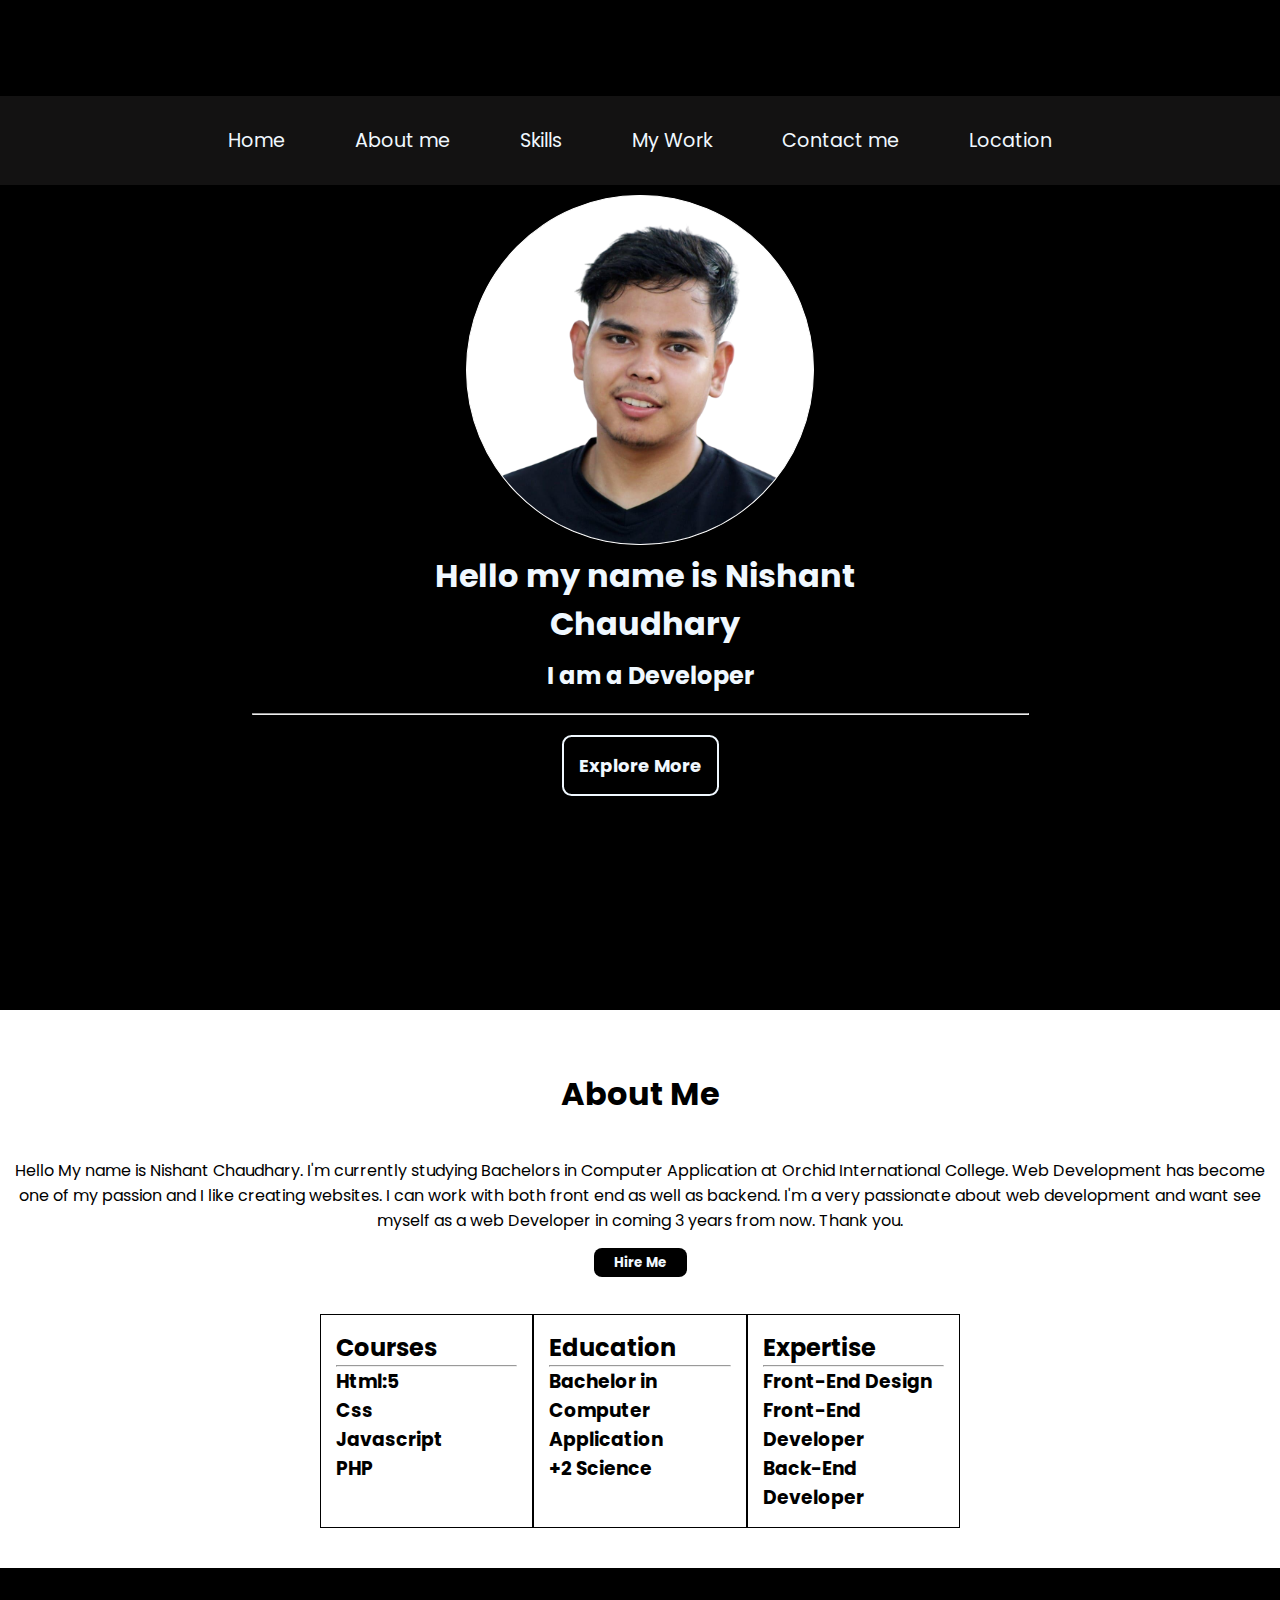
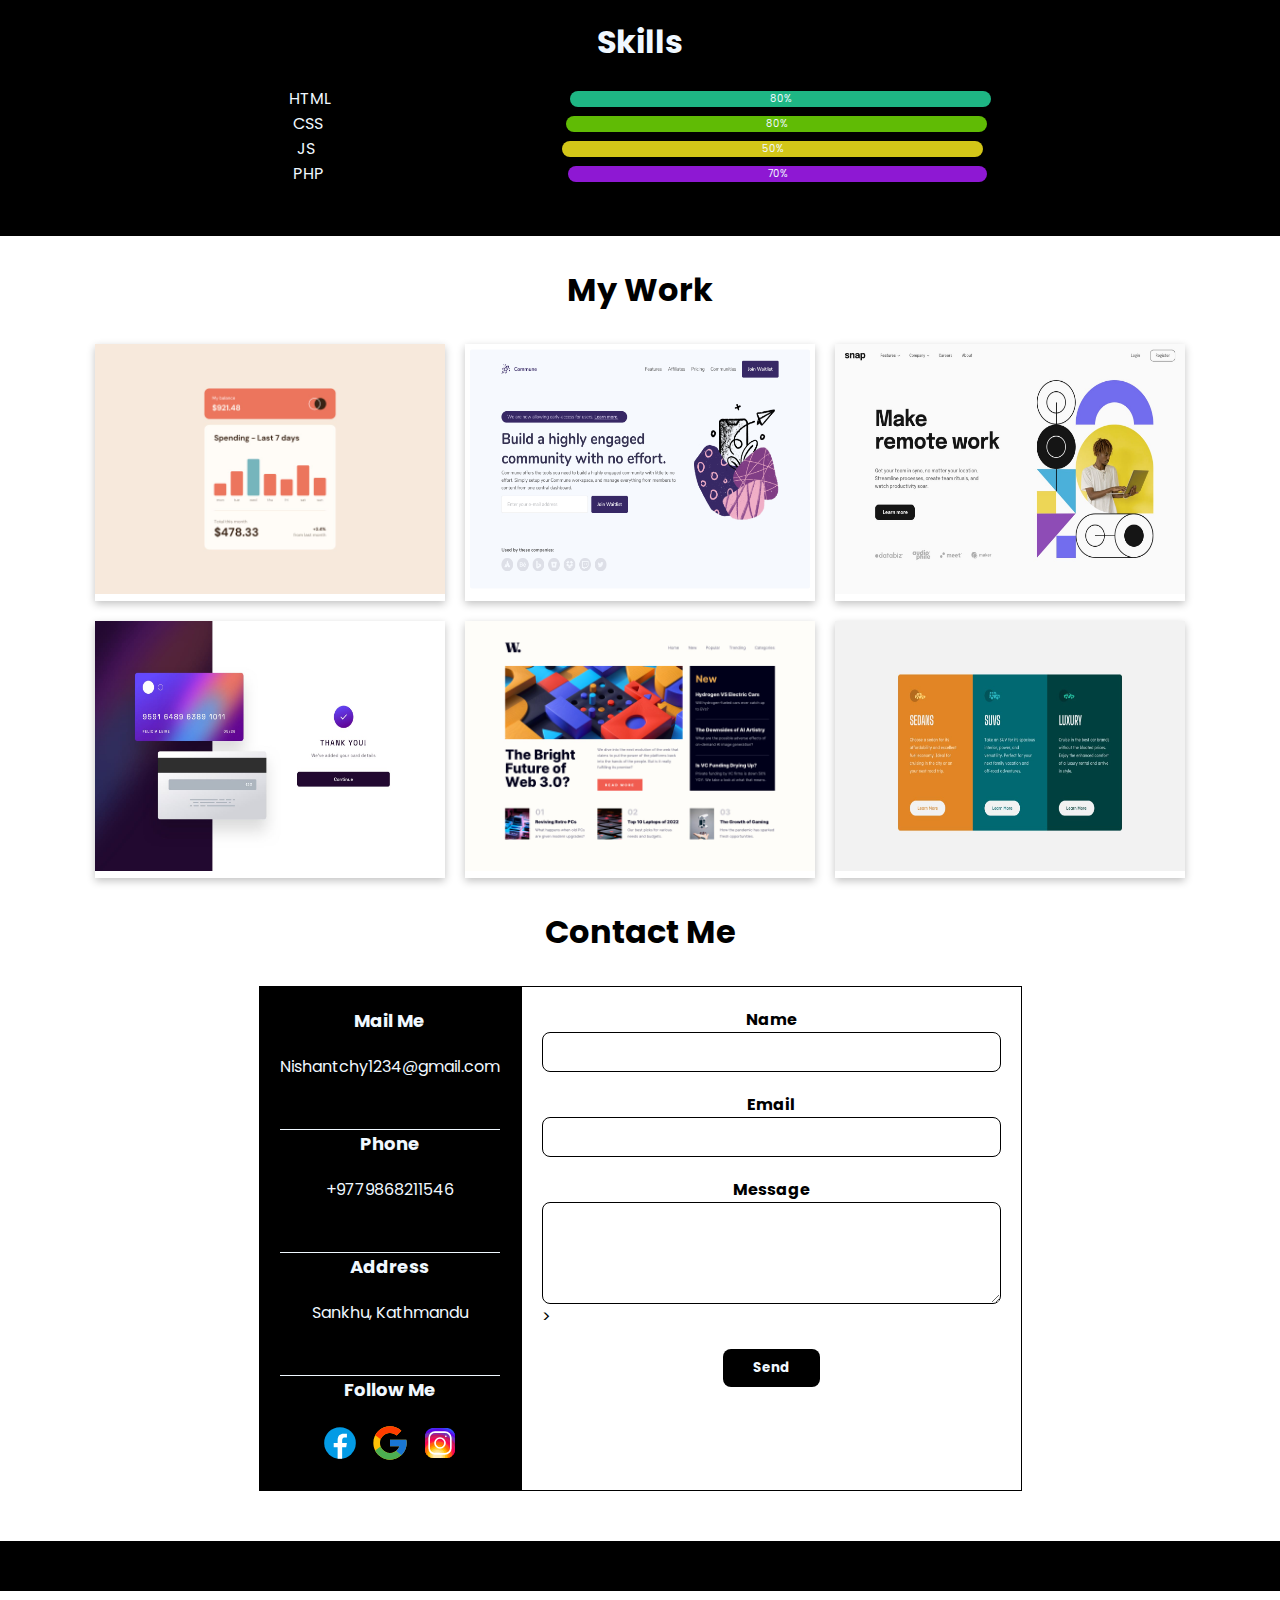
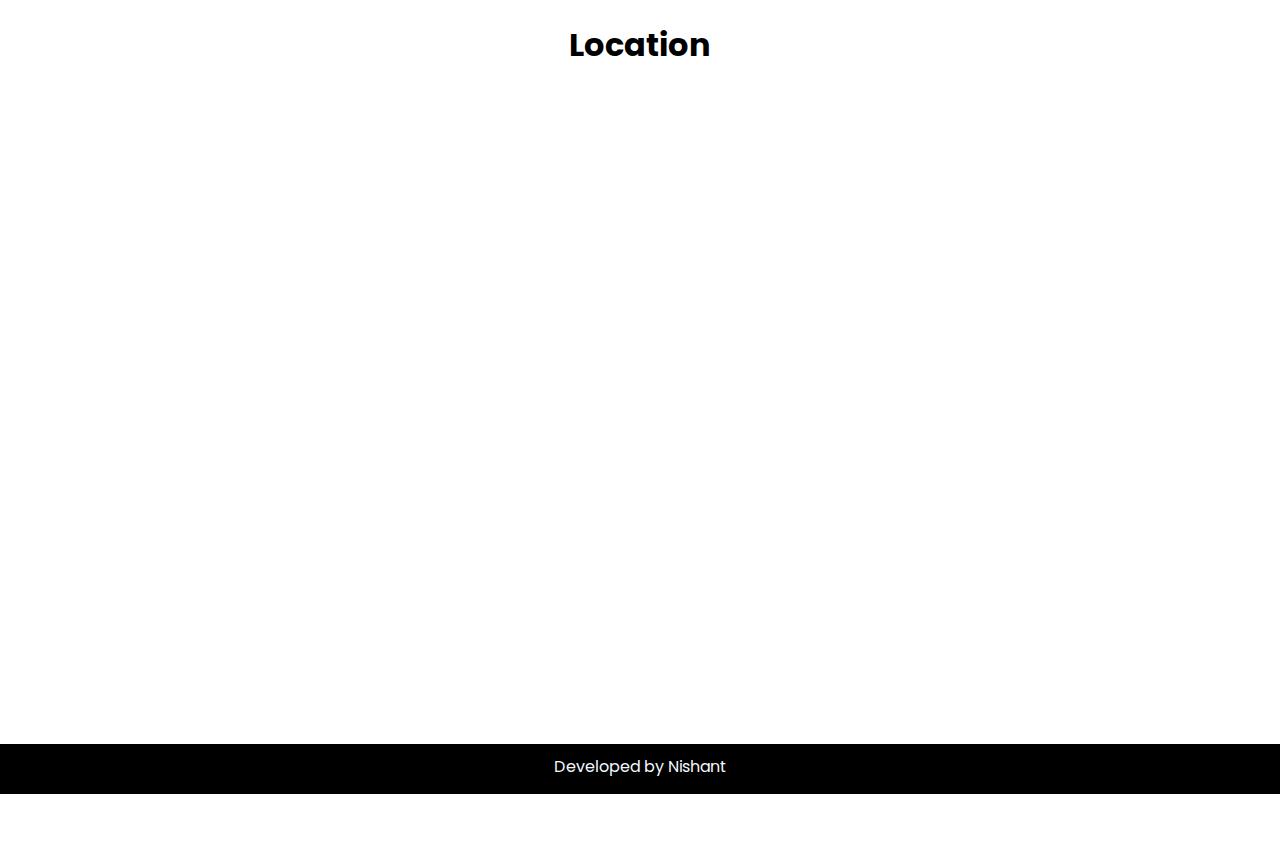
<file: index.html>
<!DOCTYPE html>
<html lang="en">
  <head>
    <meta charset="UTF-8" />
    <meta http-equiv="X-UA-Compatible" content="IE=edge" />
    <meta name="viewport" content="width=device-width, initial-scale=1.0" />
    <title>Portfolio</title>
    <link rel="stylesheet" href="style.css" />
  </head>
  <body>
    <div class="main-container">
      <div id="home" class="main-page">
        <div class="navbar">
          <ul>
            <li><a href="#home">Home</a></li>
            <li><a href="#about">About me</a></li>
            <li><a href="#skill">Skills</a></li>
            <li><a href="#work">My Work</a></li>
            <li><a href="#contact">Contact me</a></li>
            <li><a href="#location">Location</a></li>
          </ul>
          <div id="menu-btn" class="fas fa-bars"></div>
        </div>
        <div class="back-img">
          <img src="/assets/IMG_0007-removebg.png" alt="" />
        </div>
        <div class="container">
          <h1>Hello my name is Nishant Chaudhary</h1>
          <h2>I am a Developer</h2>
          <hr />
          <button>Explore More</button>
        </div>
      </div>
      <div id="about" class="about">
        <div class="me">
          <h1>About Me</h1>
          <p>
            Hello My name is Nishant Chaudhary. I'm currently studying Bachelors in Computer Application at Orchid International College.
            Web Development has become one of my passion and I like creating websites. I can work with both front end as well as backend.
            I'm a very passionate about web development and want see myself as a web Developer in coming 3 years from now. Thank you.
          </p>
          <div class="btn"><button ><a href="#contact">Hire Me</a></button></div>
        </div>
        <div class="cont">
          <div class="courses">
            <h2>Courses</h2>
            <hr />
            <h3>Html:5</h3>
            <h3>Css</h3>
            <h3>Javascript</h3>
            <h3>PHP</h3>
          </div>
          <div class="education">
            <h2>Education</h2>
            <hr />
            <h3>Bachelor in Computer Application</h3>
            <h3>+2 Science</h3>
          </div>
          <div class="expertise">
            <h2>Expertise</h2>
            <hr />
            <h3>Front-End Design</h3>
            <h3>Front-End Developer</h3>
            <h3>Back-End Developer</h3>
          </div>
        </div>
      </div>
      <div id="skill" class="skills">
        <h1>Skills</h1>
        <div class="html">
          <div class="tag">HTML</div>
          <div class="blank-h"><p>80%</p></div>
        </div>
        <div class="css">
          <div class="tag">CSS</div>
          <div class="blank-c"><p>80%</p></div>
        </div>
        <div class="js">
          <div class="tag">JS</div>
          <div class="blank-j"><p>50%</p></div>
        </div>
        <div class="php">
          <div class="tag">PHP</div>
          <div class="blank-p"><p>70%</p></div>
        </div>
      </div>
      <div class="work" id="work">
        <h1>My Work</h1>
        <div class="first">
          <div class="wrk">
            <div class="wrk-img">
             <a target="_blank" href="ch11.html"> <img
                src="/assets/desktop-design11.jpg"
                alt=""
              /></a>
            </div>
          </div>
          <div class="wrk">
            <div class="wrk-img">
              <a target="_blank" href="ch13.html"><img
                src="/assets/Landing Page - Desktop View13.png"
                alt=""
              /></a>
            </div>
          </div>
          <div class="wrk">
            <div class="wrk-img">
              <a target="_blank" href="ch6.html"><img src="assets/desktop-design6.jpg" alt="" /></a>
            </div>
          </div>
        </div>
        <div class="second">
            <div class="wrk">
                <a target="_blank" href="ch7.html"><div class="wrk-img">
                  <img src="/assets/complete-state-desktop7.jpg" alt="" /></a>
                </div>
              </div>
              <div class="wrk">
                <div class="wrk-img">
                 <a target="_blank" href="ch8.html"> <img src="/assets/desktop-design8.jpg" alt="" /></a>
                </div>
              </div>
              <div class="wrk">
                <div class="wrk-img">
                  <a target="_blank" href="ch10.html"><img
                    src="/assets/desktop-design10.jpg"
                    alt=""
                  /></a>
                </div>
              </div>
        </div>
      </div>

      <div id="contact" class="contact-info">
        <h1>Contact Me</h1>
        <div class="contact">
          <div class="info">
            <div class="mail">
              <div class="fa-info">Mail Me</div>
              <div class="fa-in">Nishantchy1234@gmail.com</div>
            </div>
            <div class="phone">
              <div class="fa-info">Phone</div>
              <div class="fa-in">+9779868211546</div>
            </div>
            <div class="address">
              <div class="fa-info">Address</div>
              <div class="fa-in">Sankhu, Kathmandu</div>
            </div>
            <div class="socials">
              <div class="fa-info">Follow Me</div>
              <div class="fa-in1">
                <div class="icon">
                  <img src="/assets/icons8-facebook (1).svg" alt="" />
                </div>
                <div class="icon">
                  <img src="/assets/icons8-google.svg" alt="" />
                </div>
                <div class="icon">
                  <img src="/assets/icons8-instagram.svg" alt="" />
                </div>
              </div>
            </div>
          </div>
          <div class="form">
            <form action="">
              <div class="Name">
                <label for="" id="a">Name</label>
                <input type="text" name="" id="b" />
              </div>
              <div class="Email">
                <label for="" id="a">Email</label>
                <input type="email" name="" id="b" />
              </div>
              <div class="Message">
                <label for="" id="a">Message</label>
                <textarea id="bc"></textarea>>
              </div>
              <div class="submit">
                <input type="submit" name="" id="btn" value="Send" />
              </div>
            </form>
          </div>
        </div>
      </div>

      <div class="blank">
      </div>
      <div id="location" class="location">
        <h1>Location</h1>
        <p><iframe src="https://www.google.com/maps/embed?pb=!1m18!1m12!1m3!1d5965.5528037112435!2d85.4391487135781!3d27.73817955269026!2m3!1f0!2f0!3f0!3m2!1i1024!2i768!4f13.1!3m3!1m2!1s0x39eb05494c631dcf%3A0x3c6caa2956b13dc6!2sSanagaun%20School!5e0!3m2!1sen!2snp!4v1672576058745!5m2!1sen!2snp" width="100%" height="650" style="border:0;" allowfullscreen="" loading="lazy" referrerpolicy="no-referrer-when-downgrade"></iframe></p>
      </div>
      <div class="footer">
        <div class="blank">
          <p>Developed by Nishant</p>
        </div>
      </div>
    </div>
  </body>
</html>
</file>
<file: style.css>
@import url('https://fonts.googleapis.com/css2?family=Poppins:wght@200;300&display=swap');

*{
    padding: 0;
    margin: 0;
    box-sizing: border-box;
    font-family: 'Poppins', sans-serif;
}

.main-page{
    background: #000;
    height: 120vh;
    margin-top: -70px;
}
.back-img img{
    height: 350px;
    /* padding: 10px; */
    border: 1px solid #fff;
    border-radius: 50%;
    background-color: #fff;
}
.navbar ul li{
    list-style: none;
}
.navbar{
    width: 100%;
    position: fixed;
    margin-top: -710px;
    background-color: rgb(19, 18, 18);
    padding: 30px;
}
.navbar ul li a{
    text-decoration: none;
    color: aliceblue;
    font-size: larger;
}
.navbar ul{
    display: flex;
    justify-content: center;
    gap: 70px;
}
.main-page{
    display: flex;
    flex-direction: column;
    justify-content: center;
    align-items: center;
    padding-top: 50px;
}
.container{
    color: aliceblue;
    text-align: center;
}
.container h1{
    width: 60%;
    margin-left: 160px;
}
.container h2{
    margin-top: 10px;
    margin-bottom: 20px;
    margin-left: 20px;
}
.container button{
    padding: 15px;
    color: aliceblue;
    font-weight: bolder;
    font-size: large;
    background-color: transparent;
    border: 2px solid aliceblue;
    border-radius: 0.6rem;
    margin-top: 20px;
}

.me{
    align-items: center;
    text-align: center;
}
.me h1{
    margin: 60px;
}
.btn button{
    margin-top: 20px;
    border: 0;
}
.btn button a{
    text-decoration: none;
    padding: 5px 20px;
    border: 0;
    background-color: #000;
    color: aliceblue;
    font-weight: bold;
    border-radius: 0.5rem;
    margin-top: 20px;
}

.cont{
    display: flex;
    justify-content: center;
    margin-top: 40px;
    padding: 0 25%;
}
.cont .courses, .education, .expertise{
    width: 50%;
    padding: 15px;
    border: 1px solid #000;
}
.about{
    padding-bottom: 40px;
}
.html{
    display: flex;
    justify-content: space-evenly;
    /* gap: 40px; */
}
.blank-h p{
    /* border: 1px solid #000; */
    padding: 0px 200px;
    background-color: rgb(30, 182, 132);
    border-radius: 1rem;
    font-size: 10px;
}
.blank-h{
    margin-top: 5px;
}
.css{
    display: flex;
    justify-content: space-evenly;
    /* gap: 45px; */
}
.blank-c p{
    /* border: 1px solid #000; */
    padding: 0px 200px;
    background-color:rgb(96, 187, 5);
    border-radius: 1rem;
    font-size: 10px;
}
.blank-c{
    margin-top: 5px;
}

.skills{
    padding: 50px;
    background-color: #000;
    color: aliceblue;
}
.skills h1{
    text-align: center;
    padding-bottom: 20px;
}
.js{
    display: flex;
    justify-content: space-evenly;
    /* gap: 10px; */
}
.blank-j p{
    /* border: 1px solid #000; */
    padding: 0px 200px;
    background-color:rgb(211, 198, 24);
    border-radius: 1rem;
    font-size: 10px;
}
.blank-j{
    margin-top: 5px;
}
.php{
    display: flex;
    justify-content: space-evenly;
    /* gap: 45px; */
}
.blank-p p{
    /* border: 1px solid #000; */
    padding: 0px 200px;
    background-color:rgb(142, 24, 211);
    border-radius: 1rem;
    font-size: 10px;
}
.blank-p{
    margin-top: 5px;
}
.form{
    border: 1px solid #000;
    display: flex;
    justify-content: center;
    padding: 20px;
    color: #000;
}
.Name{
    display: flex;
    flex-direction: column;
    margin-bottom: 20px;
}
.Email{
    display: flex;
    flex-direction: column;
    margin-bottom: 20px;
}
.Message{
    display: flex;
    flex-direction: column;
    margin-bottom: 20px;
}
#a{
    font-weight: bold;
    text-align: center;
}
#b{
    padding: 9px 100px;
    border-radius: 0.5rem;
    border: 0.5px solid #000;
}
#bc{
    padding: 30px 100px;
    border-radius: 0.5rem;
    border: 0.5px solid #000;
}
.submit{
    text-align: center;
}
#btn{
    padding: 9px 30px;
    border: 0;
    background-color: #000;
    border-radius: 0.5rem;
    color: aliceblue;
    font-weight: bold;
}
.contact-info h1{
    text-align: center;
    margin: 30px 0;
}
.contact{
    margin-bottom: 50px ;
    display: flex;
    justify-content: center;
    
    color: aliceblue;
}

.mail{
    display: flex;
    flex-direction: column;
    gap: 20px;
    padding-bottom: 50px;
    border-bottom: 1px solid aliceblue;
    
}
.phone{
    display: flex;
    flex-direction: column;
    gap: 20px;
    padding-bottom: 50px;
    border-bottom: 1px solid aliceblue;
}
.address{
    display: flex;
    flex-direction: column;
    gap: 20px;
    padding-bottom: 50px;
    border-bottom: 1px solid aliceblue;
}
.socials{
    display: flex;
    flex-direction: column;
    gap: 20px;

}

.fa-in1{
    display: flex;
    justify-content: center;
    gap: 10px;
}
.info{
    border: 1px solid #000;
    padding: 20px;
    background-color: #000;
}
.icon img{
    height: 40px;
}
.fa-info {
    font-size: large;
    font-weight: bold;
    text-align: center;
}
.fa-in{
    text-align: center;
}
.blank{
    width: 100%;
    height: 50px;
    background-color: #000;
}
.blank p{
    color: aliceblue;
    text-align: center;
    padding-top: 10px;
}

.wrk-img img{
    height: 250px;
    width: 350px;
}

.first{
    display: flex;
    justify-content: center;
    gap: 20px;
}
.second{
    display: flex;
    justify-content: center;
    gap: 20px;
    margin-top: 20px;
}
.wrk{
    box-shadow: rgba(0, 0, 0, 0.24) 0px 3px 8px;
}
.work h1{
    text-align: center;
    padding: 30px 0;
}
.me p{
    margin-top: -20px;
}
#menu-btn{
    font-size: 1.5rem;
    color: aliceblue;
    display: none;
}

.location h1{
    text-align: center;
    padding: 30px 0;
}
.location{
    margin-bottom: -12px;
}
</file>
